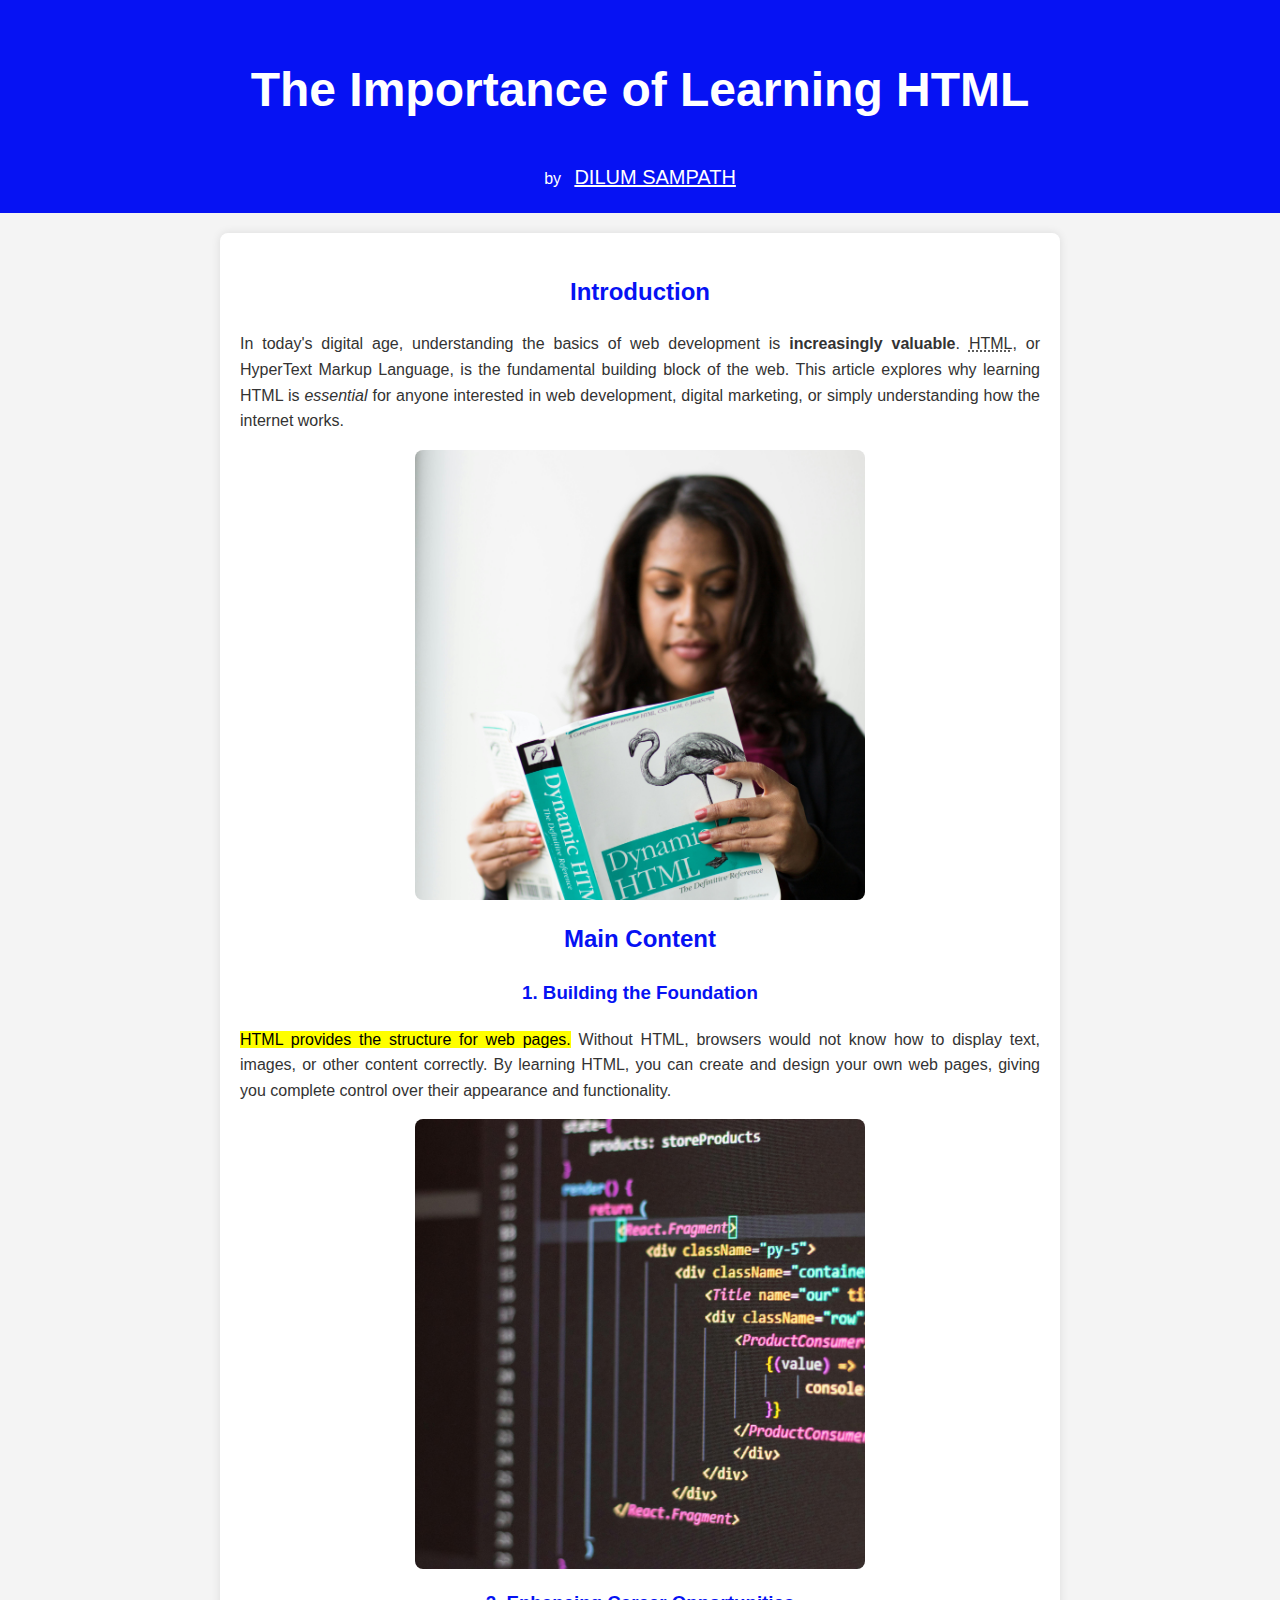
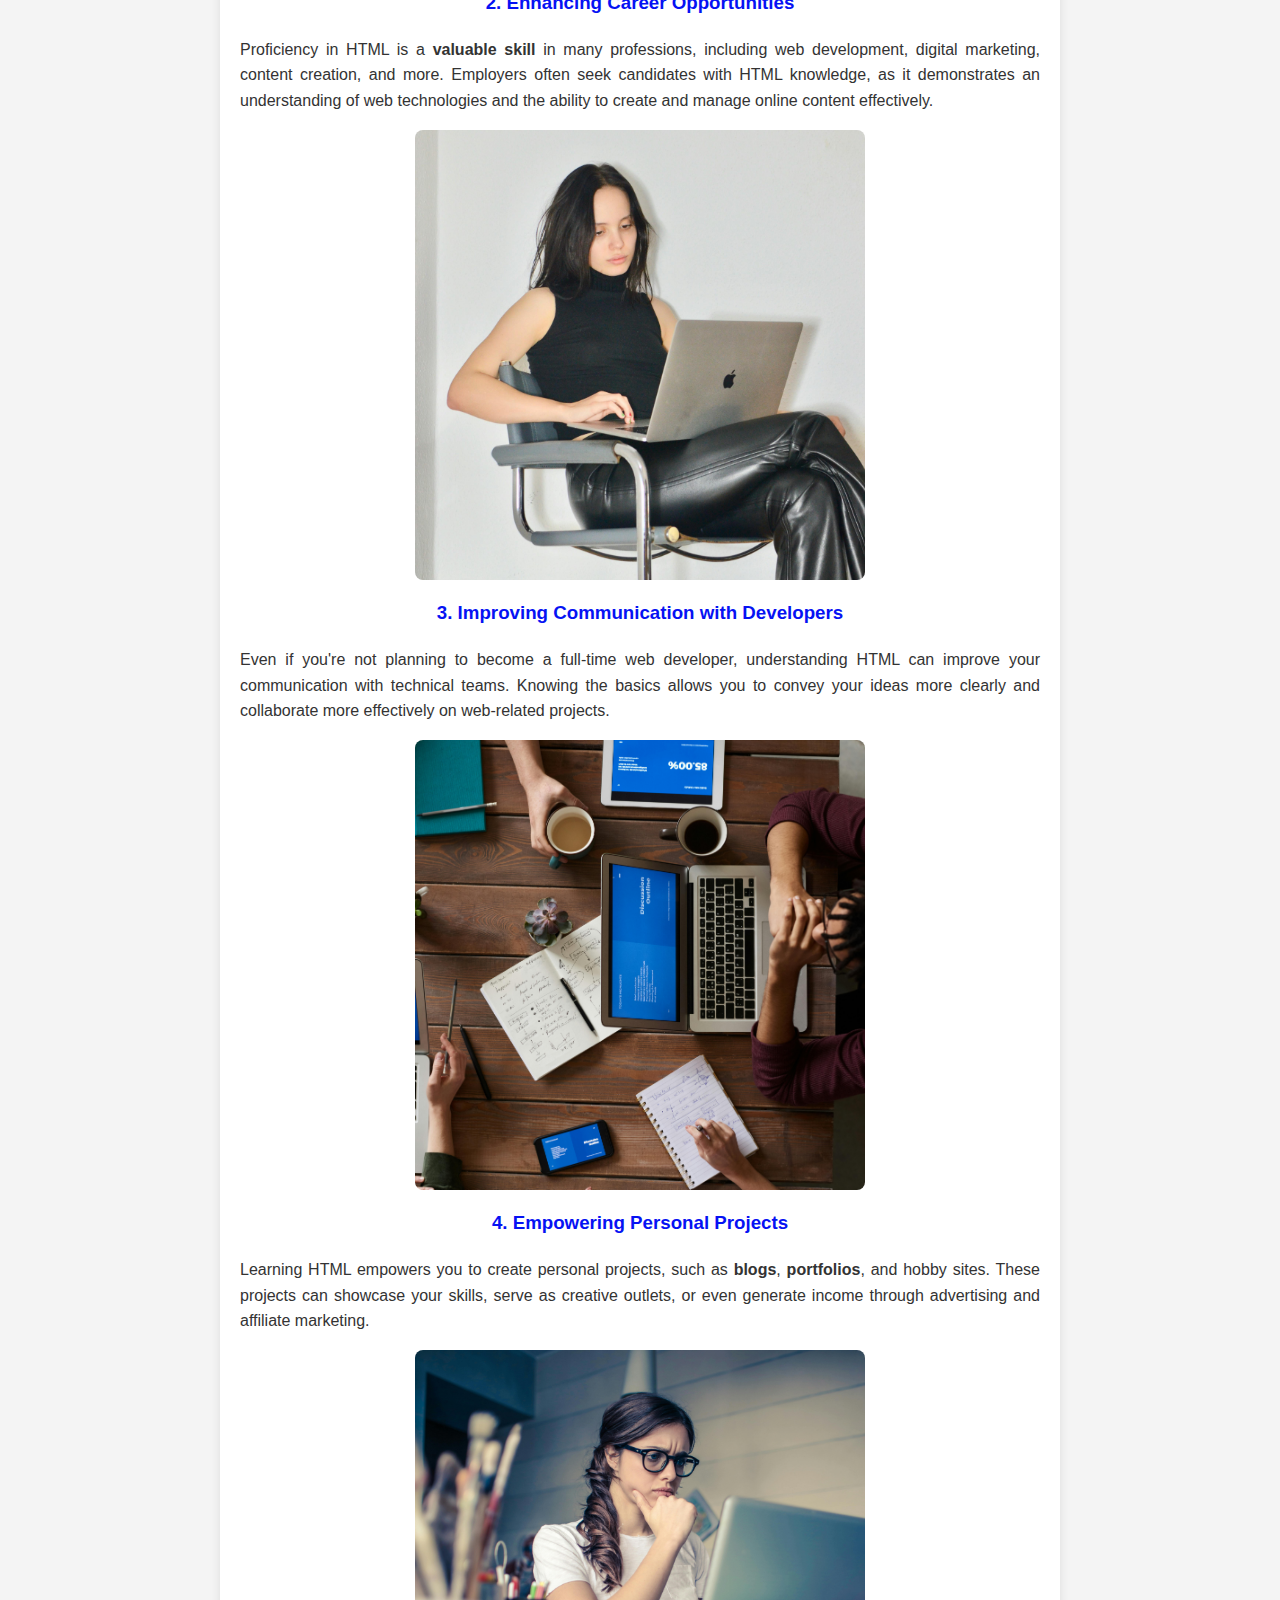
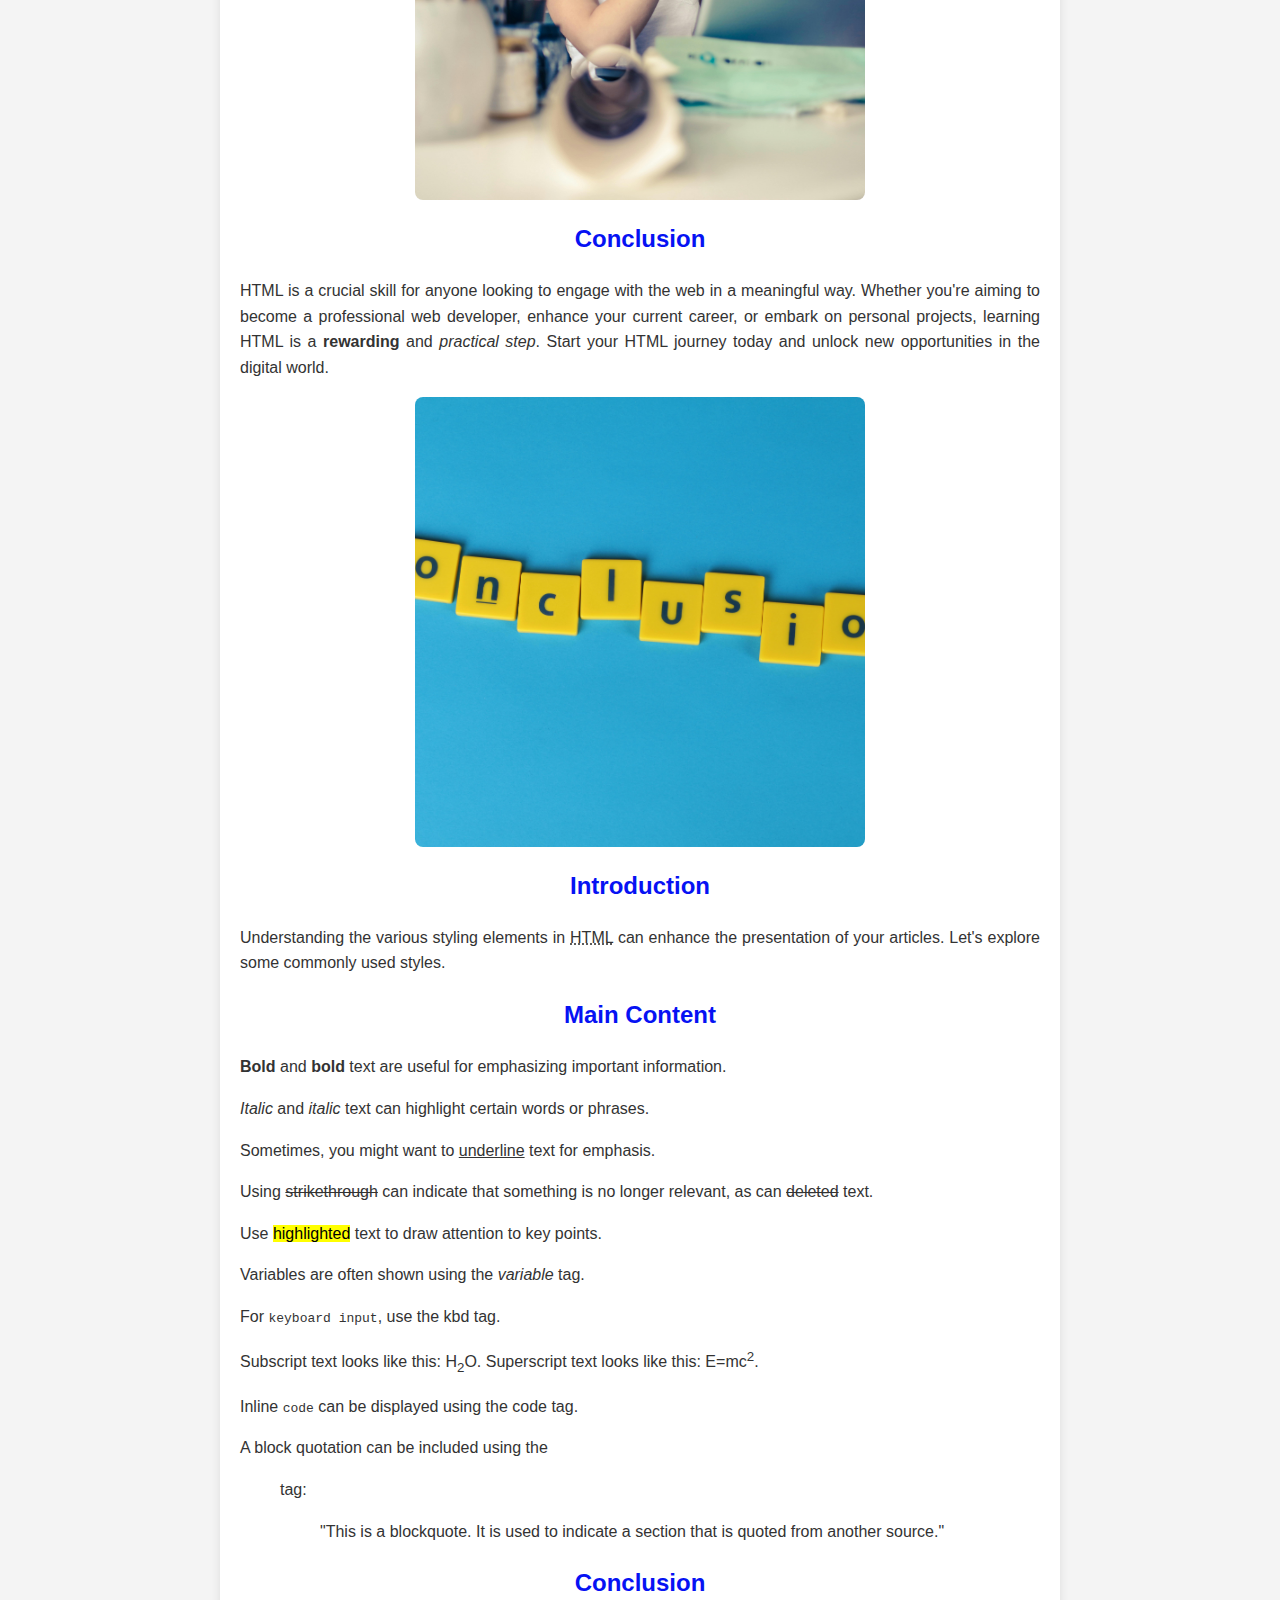
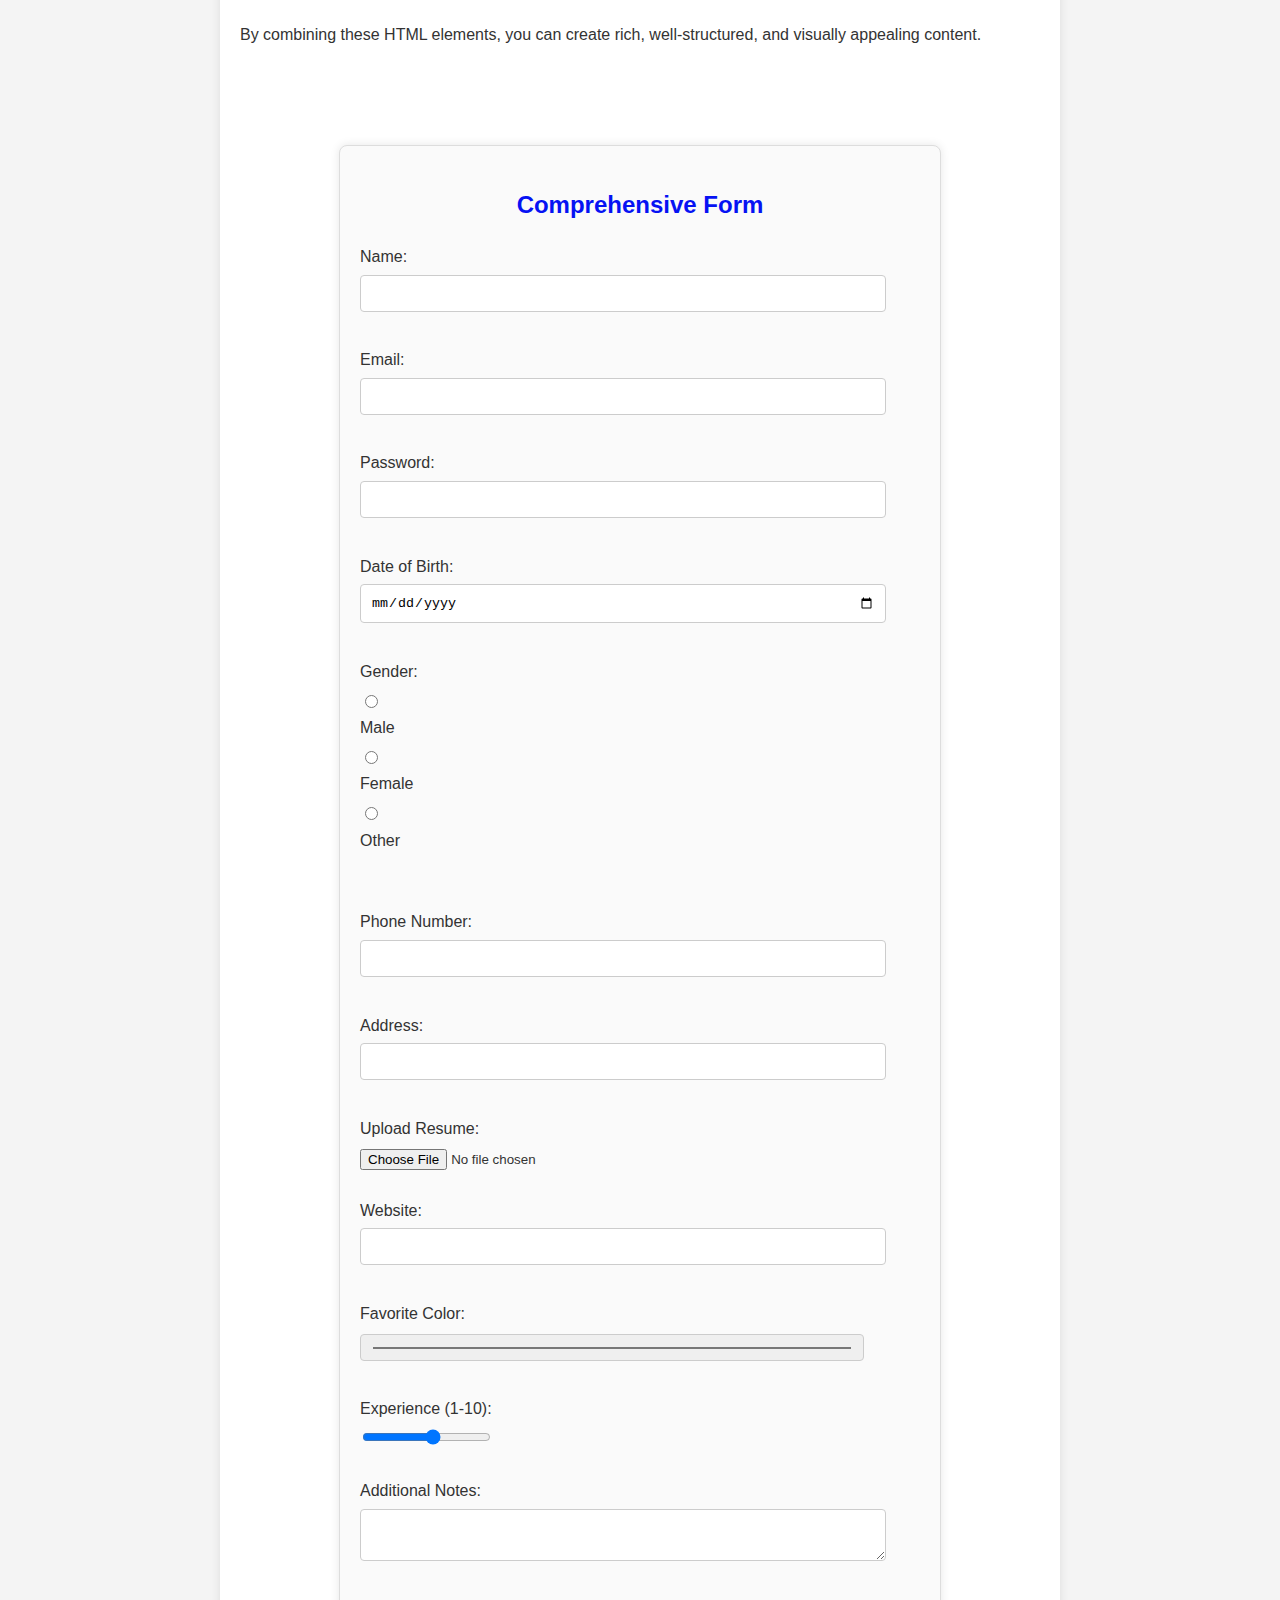
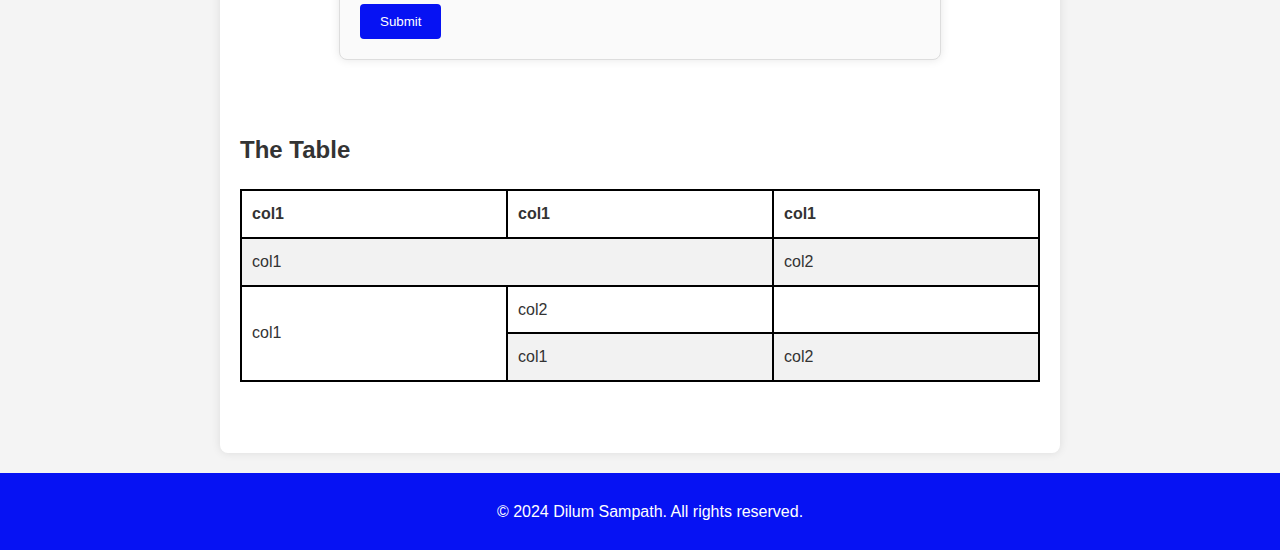
<file: index.html>
<!DOCTYPE html>
<html lang="en">
  <head>
    <meta charset="UTF-8" />
    <meta name="viewport" content="width=device-width, initial-scale=1.0" />
    <title>The Importance of Learning HTML - by Dilum Sampath</title>
    <link rel="stylesheet" href="new-style.css">
    <style>
      table, td,th,tr{
        border: 2px solid black;
        border-collapse: collapse;
      }
    </style>
  </head>
  <body>
    <header>
      <h1 id="main-heading">The Importance of Learning HTML</h1>
      <span>by</span> &nbsp;
      <a class="author" href="https://www.linkedin.com/in/dilum-sampath-77ba83203" target="_blank">Dilum Sampath</a>
    </header>
    <main>
      <section>
        <h2>Introduction</h2>
        <p>
          In today's digital age, understanding the basics of web development is
          <strong>increasingly valuable</strong>.
          <abbr title="HyperText Markup Language">HTML</abbr>, or HyperText
          Markup Language, is the fundamental building block of the web. This
          article explores why learning HTML is <em>essential</em> for anyone
          interested in web development, digital marketing, or simply
          understanding how the internet works.
        </p>
        <img
          src="images/pexels-divinetechygirl-1181703.jpg"   width="250px" height="auto"
          alt="HTML Introduction"
          width="600"
          height="400"
        />
      </section>
      <section>
        <h2>Main Content</h2>
        <h3>1. Building the Foundation</h3>
        <p>
          <mark>HTML provides the structure for web pages.</mark> Without HTML,
          browsers would not know how to display text, images, or other content
          correctly. By learning HTML, you can create and design your own web
          pages, giving you complete control over their appearance and
          functionality.
        </p>
        <img
          src="images/pexels-antonio-batinic-2573434-4164418.jpg" width="250px" height="auto"
          alt="Building the Foundation with HTML"
          width="600"
          height="400"
        />

        <h3>2. Enhancing Career Opportunities</h3>
        <p>
          Proficiency in HTML is a <strong>valuable skill</strong> in many
          professions, including web development, digital marketing, content
          creation, and more. Employers often seek candidates with HTML
          knowledge, as it demonstrates an understanding of web technologies and
          the ability to create and manage online content effectively.
        </p>
        <img
          src="images/pexels-skylar-kang-6045373.jpg" width="250px" height="auto"
          alt="HTML Career Opportunities"
          width="600"
          height="400"
        />

        <h3>3. Improving Communication with Developers</h3>
        <p>
          Even if you're not planning to become a full-time web developer,
          understanding HTML can improve your communication with technical
          teams. Knowing the basics allows you to convey your ideas more clearly
          and collaborate more effectively on web-related projects.
        </p>
        <img
          src="images/pexels-fauxels-3183165.jpg" width="250px" height="auto"
          alt="Improving Communication with HTML"
          width="600"
          height="400"
        />

        <h3>4. Empowering Personal Projects</h3>
        <p>
          Learning HTML empowers you to create personal projects, such as
          <strong>blogs</strong>, <strong>portfolios</strong>, and hobby sites.
          These projects can showcase your skills, serve as creative outlets, or
          even generate income through advertising and affiliate marketing.
        </p>
        <img
          src="images/pexels-olly-941555.jpg" width="250px" height="auto"
          alt="Empowering Personal Projects with HTML"
          width="600"
          height="400"
        />
      </section>
      <section>
        <h2>Conclusion</h2>
        <p>
          HTML is a crucial skill for anyone looking to engage with the web in a
          meaningful way. Whether you're aiming to become a professional web
          developer, enhance your current career, or embark on personal
          projects, learning HTML is a <strong>rewarding</strong> and
          <em>practical step</em>. Start your HTML journey today and unlock new
          opportunities in the digital world.
        </p>
        <img
          src="images/pexels-ann-h-45017-1888005.jpg" width="250px" height="auto"
          alt="HTML Conclusion"
          width="600"
          height="400"
        />
      </section>

      <section>
        <h2>Introduction</h2>
        <p>Understanding the various styling elements in <abbr title="HyperText Markup Language">HTML</abbr> can enhance the presentation of your articles. Let's explore some commonly used styles.</p>
    </section>
    <section>
        <h2>Main Content</h2>
        <p><strong>Bold</strong> and <b>bold</b> text are useful for emphasizing important information.</p>
        <p><em>Italic</em> and <i>italic</i> text can highlight certain words or phrases.</p>
        <p>Sometimes, you might want to <u>underline</u> text for emphasis.</p>
        <p>Using <s>strikethrough</s> can indicate that something is no longer relevant, as can <del>deleted</del> text.</p>
        <p>Use <mark>highlighted</mark> text to draw attention to key points.</p>
        <p>Variables are often shown using the <var>variable</var> tag.</p>
        <p>For <kbd>keyboard input</kbd>, use the kbd tag.</p>
        <p>Subscript text looks like this: H<sub>2</sub>O. Superscript text looks like this: E=mc<sup>2</sup>.</p>
        <p>Inline <code>code</code> can be displayed using the code tag.</p>
        <p>A block quotation can be included using the <blockquote> tag:</p>
        <blockquote cite="https://www.example.com">
            "This is a blockquote. It is used to indicate a section that is quoted from another source."
        </blockquote>
    </section>
    <section>
        <h2>Conclusion</h2>
        <p>By combining these HTML elements, you can create rich, well-structured, and visually appealing content.</p>
    </section>

    
      <br />
      <br />
      <br />

      <form action="/submit" method="post">
        <h2>Comprehensive Form</h2>
        <label for="name">Name:</label>
        <input type="text" id="name" name="name" required /><br /><br />

        <label for="email">Email:</label>
        <input type="email" id="email" name="email" required /><br /><br />

        <label for="password">Password:</label>
        <input
          type="password"
          id="password"
          name="password"
          required
        /><br /><br />

        <label for="dob">Date of Birth:</label>
        <input type="date" id="dob" name="dob" required /><br /><br />

        <label for="gender">Gender:</label>
        <input type="radio" id="male" name="gender" value="male" />
        <label for="male">Male</label>
        <input type="radio" id="female" name="gender" value="female" />
        <label for="female">Female</label>
        <input type="radio" id="other" name="gender" value="other" />
        <label for="other">Other</label><br /><br />

        <label for="phone">Phone Number:</label>
        <input type="tel" id="phone" name="phone" required /><br /><br />

        <label for="address">Address:</label>
        <input type="text" id="address" name="address" required /><br /><br />

        <label for="file">Upload Resume:</label>
        <input type="file" id="file" name="file" /><br /><br />

        <label for="website">Website:</label>
        <input type="url" id="website" name="website" /><br /><br />

        <label for="color">Favorite Color:</label>
        <input type="color" id="color" name="color" /><br /><br />

        <label for="range">Experience (1-10):</label>
        <input
          type="range"
          id="range"
          name="range"
          min="1"
          max="10"
        /><br /><br />

        <label for="notes">Additional Notes:</label>
        <textarea id="notes" name="notes"></textarea><br /><br />

        <input type="submit" value="Submit" />
      </form><br /><br />
      <h2>The Table</h2>
      <table>
        <tr>
          <th>col1</th>
          <th>col1</th>
          <th>col1</th>

          

        </tr>
        <tr >
          <td colspan="2">col1</td>
          <td>col2</td>
          <!-- <td>col3</td> -->

        </tr>
        <tr>
          <td rowspan="2">col1</td>
          <td>col2</td>
          <!-- <td>col3</td> -->

        </tr>
        <tr>
          <td>col1</td>
          <td>col2</td>
          <!-- <td>col3</td> -->

        </tr>
      </table><br><br>
    </main>
    <footer>
      <p>&copy; 2024 Dilum Sampath. All rights reserved.</p>
    </footer>
  </body>
</html>
</file>
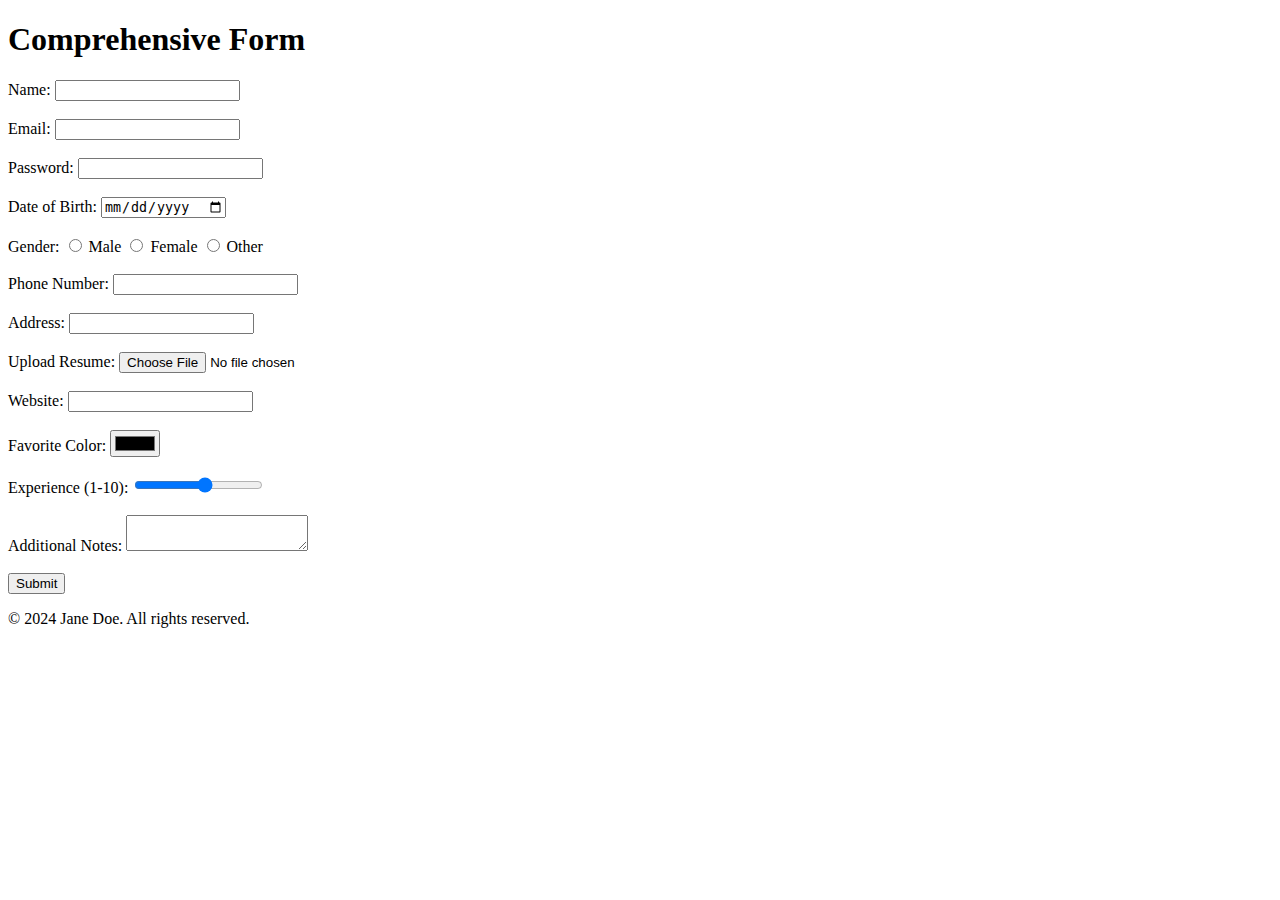
<file: form.html>
<!DOCTYPE html>
<html lang="en">
  <head>
    <meta charset="UTF-8" />
    <meta name="viewport" content="width=device-width, initial-scale=1.0" />
    <title>Comprehensive Form</title>
  </head>
  <body>
    <header>
      <h1>Comprehensive Form</h1>
    </header>
    <main>
      <form action="/submit" method="post">
        <label for="name">Name:</label>
        <input type="text" id="name" name="name" required /><br /><br />

        <label for="email">Email:</label>
        <input type="email" id="email" name="email" required /><br /><br />

        <label for="password">Password:</label>
        <input
          type="password"
          id="password"
          name="password"
          required
        /><br /><br />

        <label for="dob">Date of Birth:</label>
        <input type="date" id="dob" name="dob" required /><br /><br />

        <label for="gender">Gender:</label>
        <input type="radio" id="male" name="gender" value="male" />
        <label for="male">Male</label>
        <input type="radio" id="female" name="gender" value="female" />
        <label for="female">Female</label>
        <input type="radio" id="other" name="gender" value="other" />
        <label for="other">Other</label><br /><br />

        <label for="phone">Phone Number:</label>
        <input type="tel" id="phone" name="phone" required /><br /><br />

        <label for="address">Address:</label>
        <input type="text" id="address" name="address" required /><br /><br />

        <label for="file">Upload Resume:</label>
        <input type="file" id="file" name="file" /><br /><br />

        <label for="website">Website:</label>
        <input type="url" id="website" name="website" /><br /><br />

        <label for="color">Favorite Color:</label>
        <input type="color" id="color" name="color" /><br /><br />

        <label for="range">Experience (1-10):</label>
        <input
          type="range"
          id="range"
          name="range"
          min="1"
          max="10"
        /><br /><br />

        <label for="notes">Additional Notes:</label>
        <textarea id="notes" name="notes"></textarea><br /><br />

        <input type="submit" value="Submit" />
      </form>
    </main>
    <footer>
      <p>&copy; 2024 Jane Doe. All rights reserved.</p>
    </footer>
  </body>
</html>
</file>
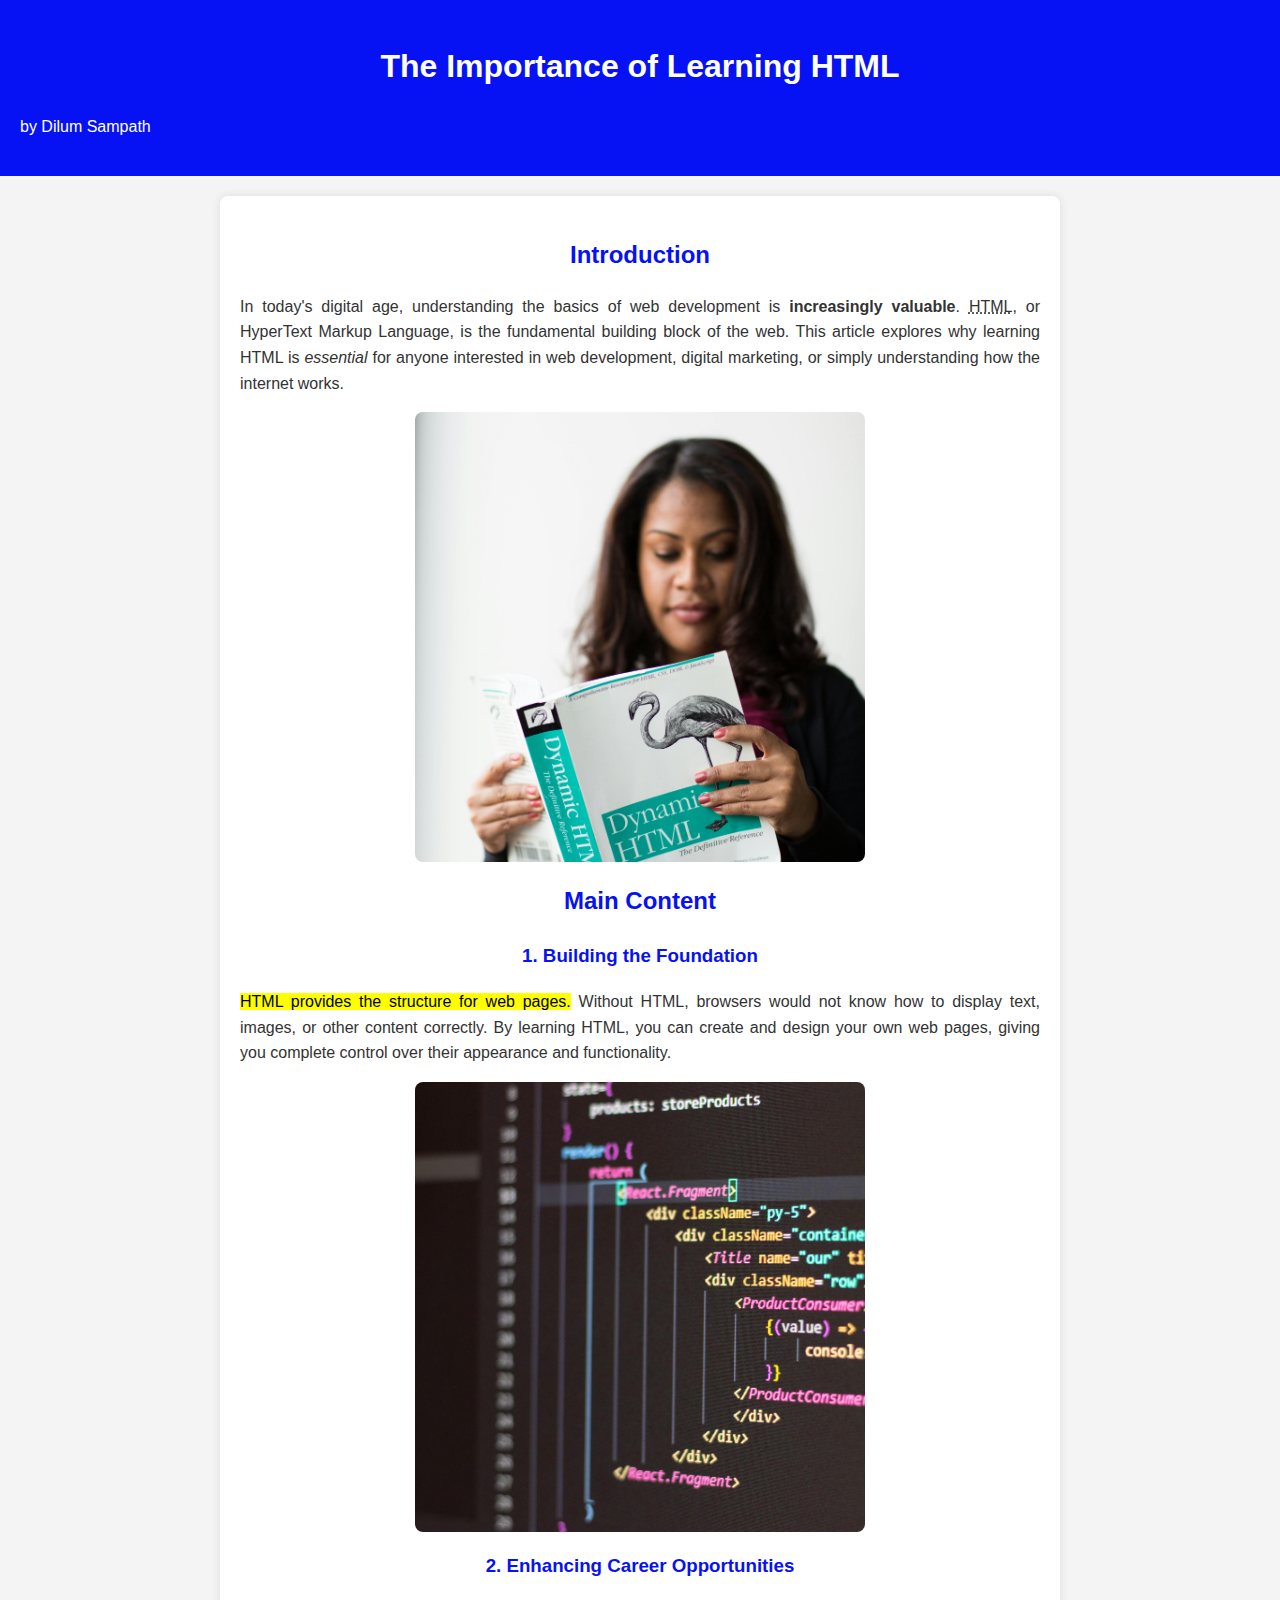
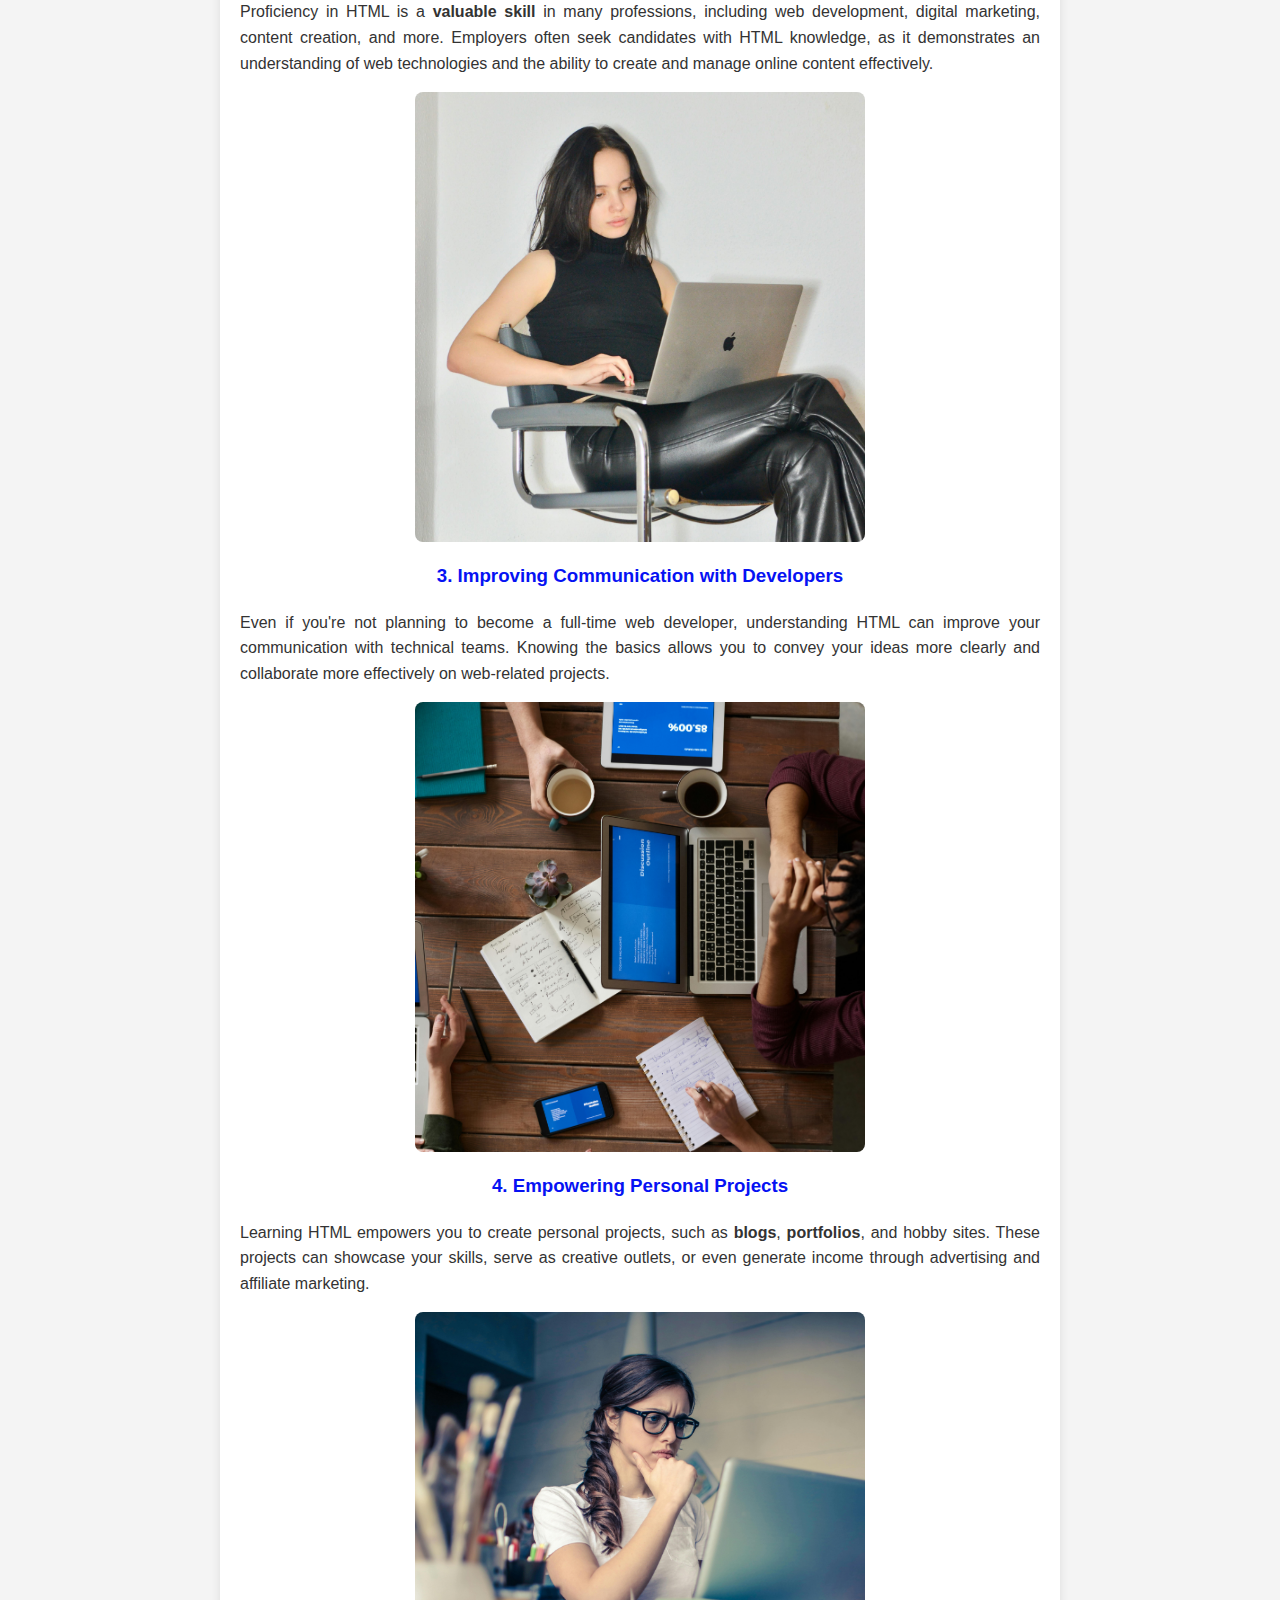
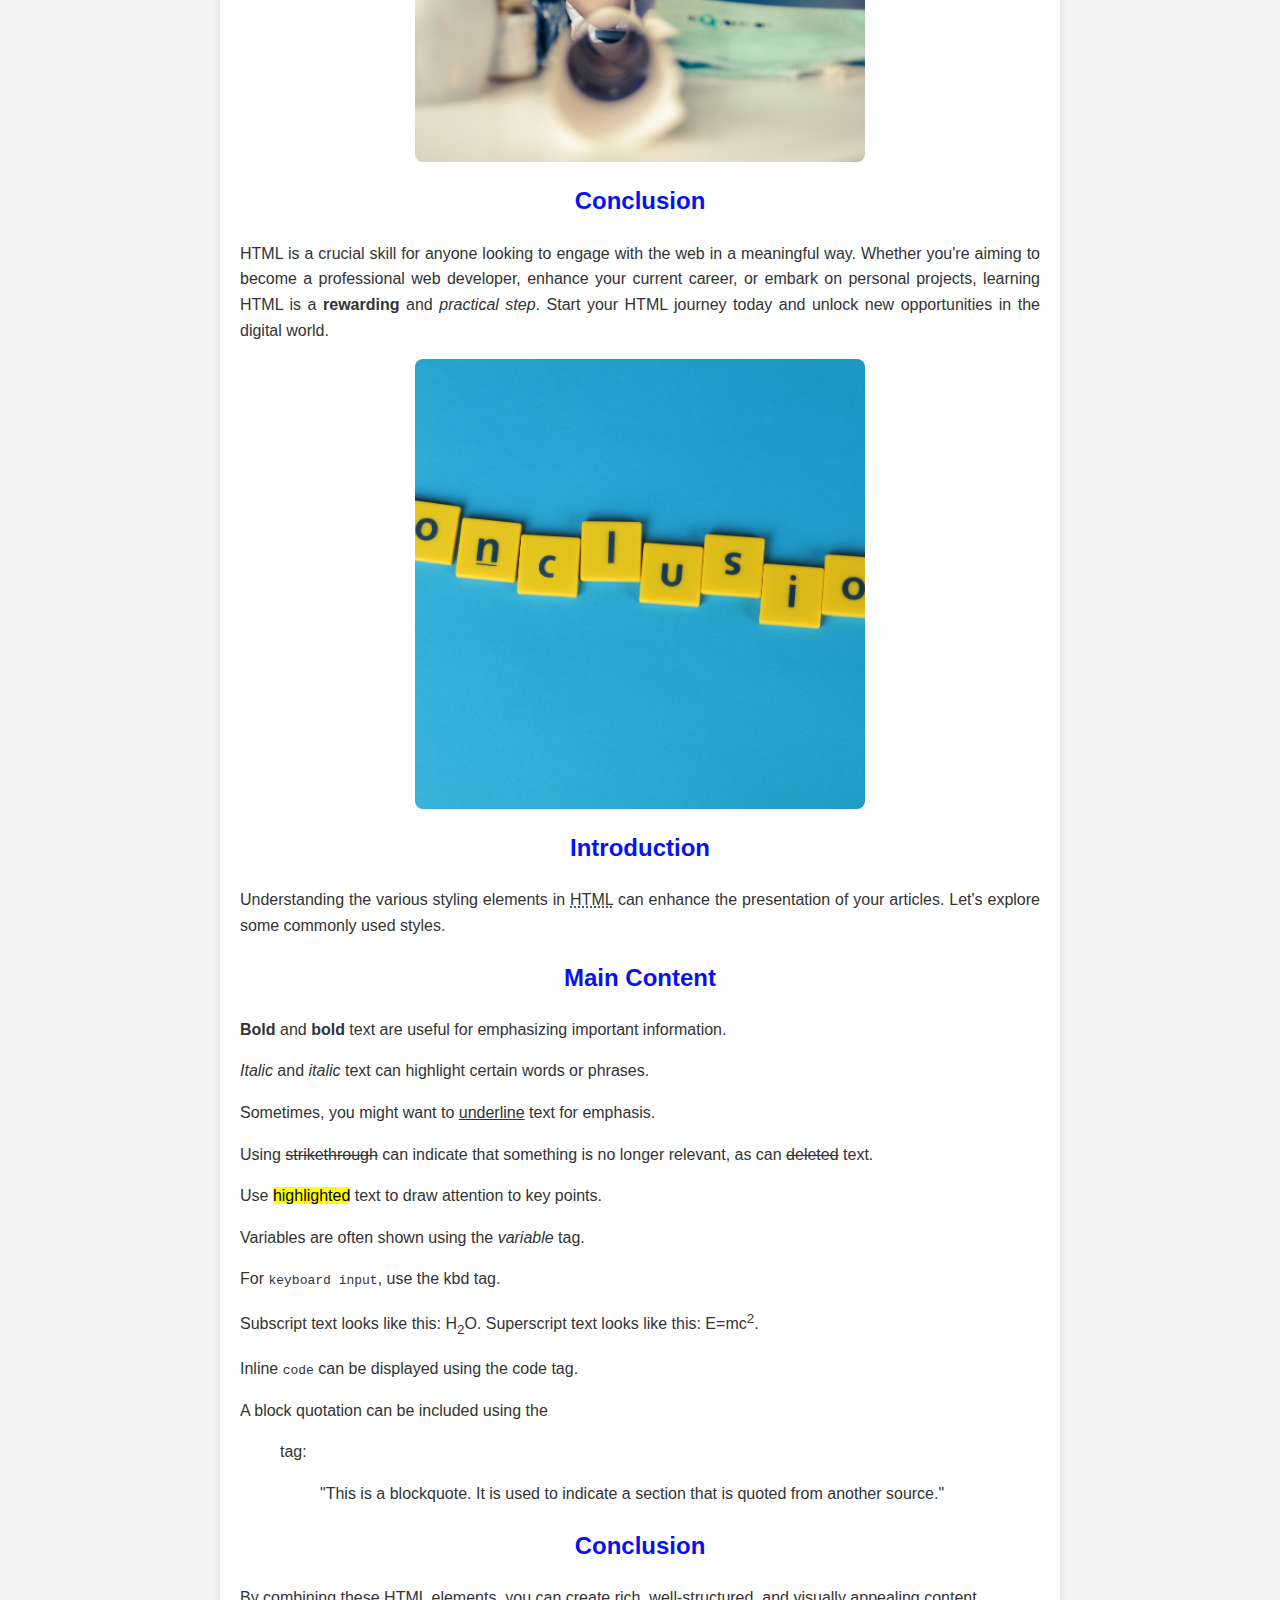
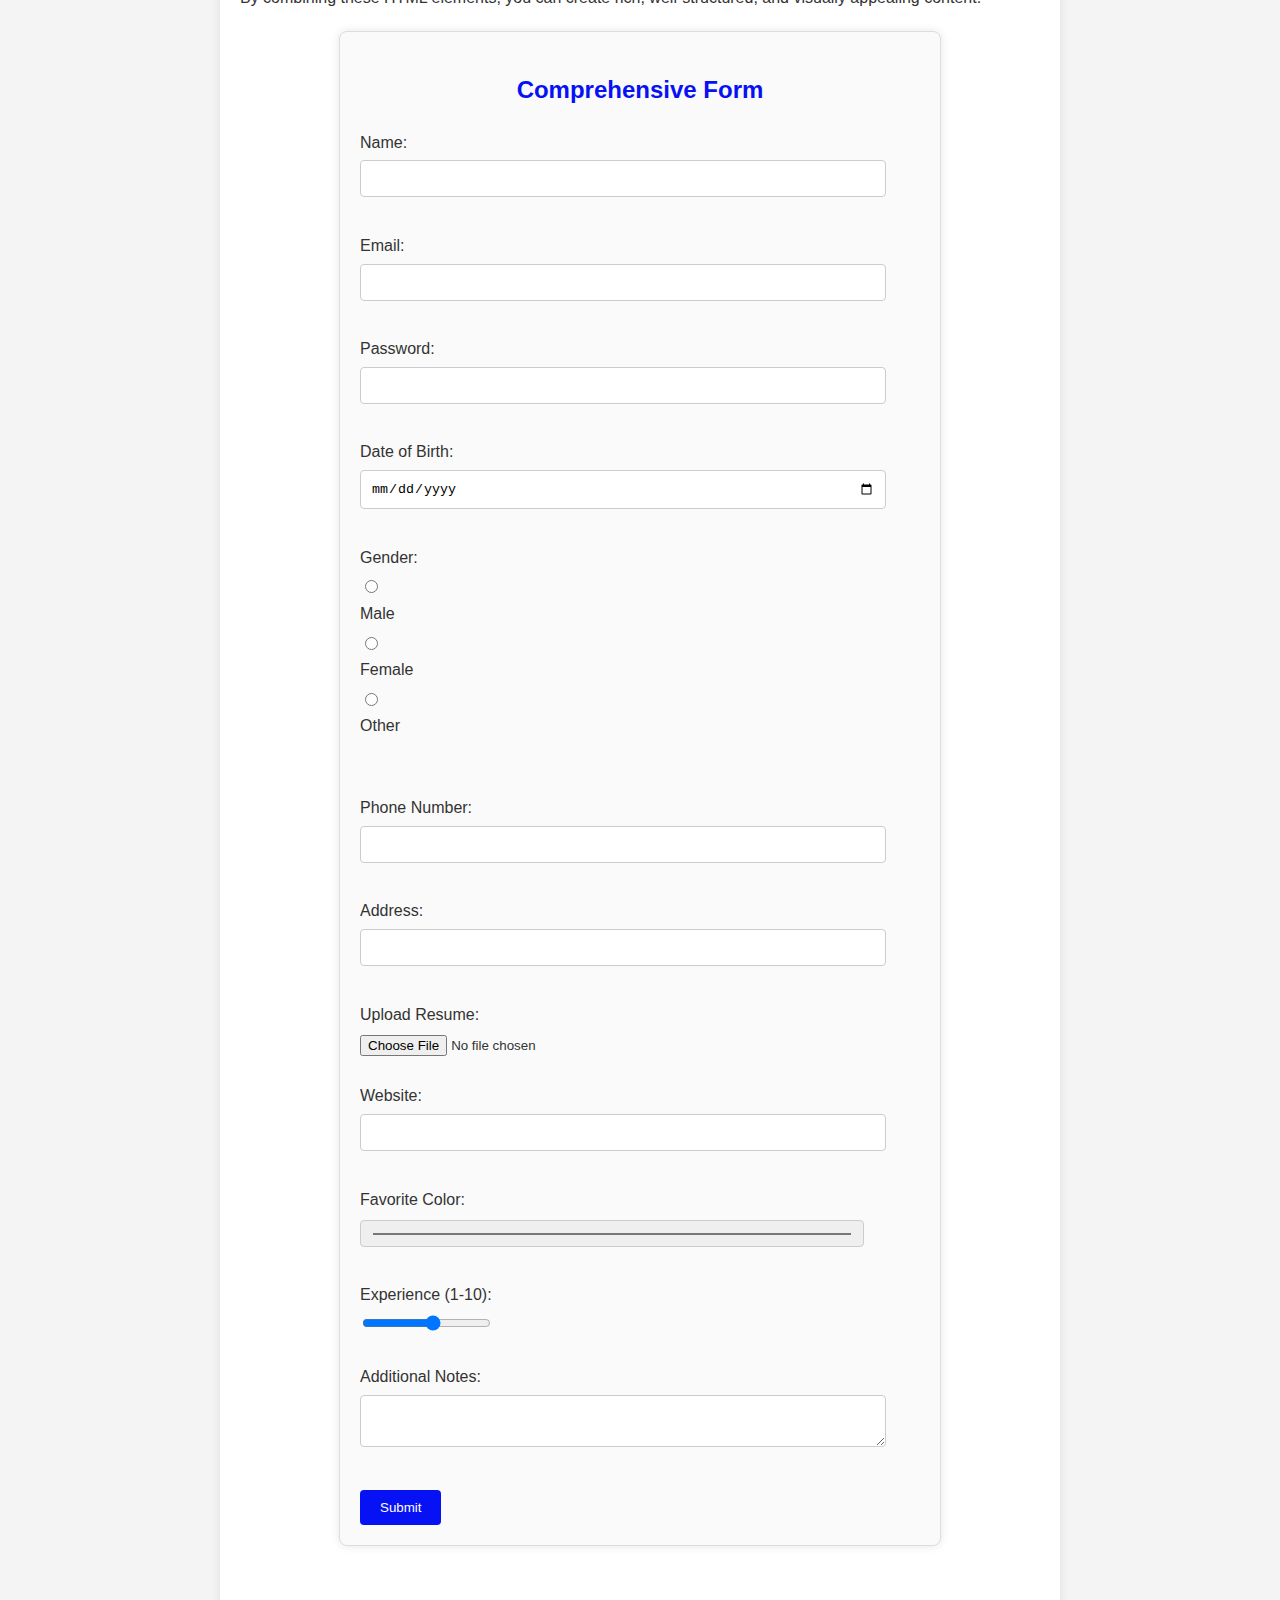
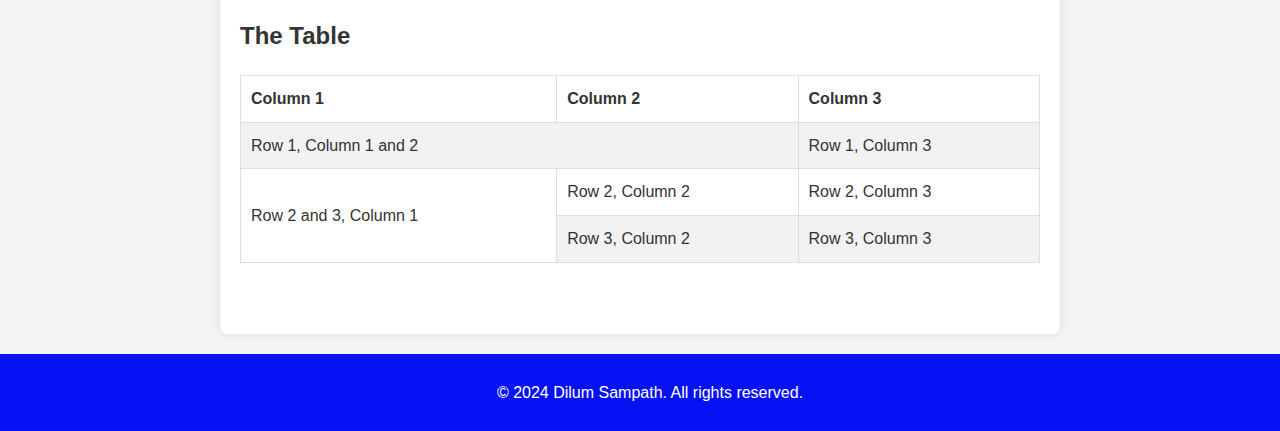
<file: new-index.html>
<!DOCTYPE html>
<html lang="en">
<head>
    <meta charset="UTF-8" />
    <meta name="viewport" content="width=device-width, initial-scale=1.0" />
    <title>The Importance of Learning HTML - by Dilum Sampath</title>
    <link rel="stylesheet" href="new-style.css">
</head>
<body>
    <header>
        <h1>The Importance of Learning HTML</h1>
        <p>by Dilum Sampath</p>
    </header>
    <main>
        <section>
            <h2>Introduction</h2>
            <p>
                In today's digital age, understanding the basics of web development is
                <strong>increasingly valuable</strong>.
                <abbr title="HyperText Markup Language">HTML</abbr>, or HyperText
                Markup Language, is the fundamental building block of the web. This
                article explores why learning HTML is <em>essential</em> for anyone
                interested in web development, digital marketing, or simply
                understanding how the internet works.
            </p>
            <img
                src="images/pexels-divinetechygirl-1181703.jpg"
                alt="HTML Introduction"
            />
        </section>
        <section>
            <h2>Main Content</h2>
            <h3>1. Building the Foundation</h3>
            <p>
                <mark>HTML provides the structure for web pages.</mark> Without HTML,
                browsers would not know how to display text, images, or other content
                correctly. By learning HTML, you can create and design your own web
                pages, giving you complete control over their appearance and
                functionality.
            </p>
            <img
                src="images/pexels-antonio-batinic-2573434-4164418.jpg"
                alt="Building the Foundation with HTML"
            />
            <h3>2. Enhancing Career Opportunities</h3>
            <p>
                Proficiency in HTML is a <strong>valuable skill</strong> in many
                professions, including web development, digital marketing, content
                creation, and more. Employers often seek candidates with HTML
                knowledge, as it demonstrates an understanding of web technologies and
                the ability to create and manage online content effectively.
            </p>
            <img
                src="images/pexels-skylar-kang-6045373.jpg"
                alt="HTML Career Opportunities"
            />
            <h3>3. Improving Communication with Developers</h3>
            <p>
                Even if you're not planning to become a full-time web developer,
                understanding HTML can improve your communication with technical
                teams. Knowing the basics allows you to convey your ideas more clearly
                and collaborate more effectively on web-related projects.
            </p>
            <img
                src="images/pexels-fauxels-3183165.jpg"
                alt="Improving Communication with HTML"
            />
            <h3>4. Empowering Personal Projects</h3>
            <p>
                Learning HTML empowers you to create personal projects, such as
                <strong>blogs</strong>, <strong>portfolios</strong>, and hobby sites.
                These projects can showcase your skills, serve as creative outlets, or
                even generate income through advertising and affiliate marketing.
            </p>
            <img
                src="images/pexels-olly-941555.jpg"
                alt="Empowering Personal Projects with HTML"
            />
        </section>
        <section>
            <h2>Conclusion</h2>
            <p>
                HTML is a crucial skill for anyone looking to engage with the web in a
                meaningful way. Whether you're aiming to become a professional web
                developer, enhance your current career, or embark on personal
                projects, learning HTML is a <strong>rewarding</strong> and
                <em>practical step</em>. Start your HTML journey today and unlock new
                opportunities in the digital world.
            </p>
            <img
                src="images/pexels-ann-h-45017-1888005.jpg"
                alt="HTML Conclusion"
            />
        </section>
        <section>
            <h2>Introduction</h2>
            <p>Understanding the various styling elements in <abbr title="HyperText Markup Language">HTML</abbr> can enhance the presentation of your articles. Let's explore some commonly used styles.</p>
        </section>
        <section>
            <h2>Main Content</h2>
            <p><strong>Bold</strong> and <b>bold</b> text are useful for emphasizing important information.</p>
            <p><em>Italic</em> and <i>italic</i> text can highlight certain words or phrases.</p>
            <p>Sometimes, you might want to <u>underline</u> text for emphasis.</p>
            <p>Using <s>strikethrough</s> can indicate that something is no longer relevant, as can <del>deleted</del> text.</p>
            <p>Use <mark>highlighted</mark> text to draw attention to key points.</p>
            <p>Variables are often shown using the <var>variable</var> tag.</p>
            <p>For <kbd>keyboard input</kbd>, use the kbd tag.</p>
            <p>Subscript text looks like this: H<sub>2</sub>O. Superscript text looks like this: E=mc<sup>2</sup>.</p>
            <p>Inline <code>code</code> can be displayed using the code tag.</p>
            <p>A block quotation can be included using the <blockquote> tag:</p>
            <blockquote cite="https://www.example.com">
                "This is a blockquote. It is used to indicate a section that is quoted from another source."
            </blockquote>
        </section>
        <section>
            <h2>Conclusion</h2>
            <p>By combining these HTML elements, you can create rich, well-structured, and visually appealing content.</p>
        </section>
        <form action="/submit" method="post">
            <h2>Comprehensive Form</h2>
            <label for="name">Name:</label>
            <input type="text" id="name" name="name" required /><br /><br />
            <label for="email">Email:</label>
            <input type="email" id="email" name="email" required /><br /><br />
            <label for="password">Password:</label>
            <input type="password" id="password" name="password" required /><br /><br />
            <label for="dob">Date of Birth:</label>
            <input type="date" id="dob" name="dob" required /><br /><br />
            <label for="gender">Gender:</label>
            <input type="radio" id="male" name="gender" value="male" />
            <label for="male">Male</label>
            <input type="radio" id="female" name="gender" value="female" />
            <label for="female">Female</label>
            <input type="radio" id="other" name="gender" value="other" />
            <label for="other">Other</label><br /><br />
            <label for="phone">Phone Number:</label>
            <input type="tel" id="phone" name="phone" required /><br /><br />
            <label for="address">Address:</label>
            <input type="text" id="address" name="address" required /><br /><br />
            <label for="file">Upload Resume:</label>
            <input type="file" id="file" name="file" /><br /><br />
            <label for="website">Website:</label>
            <input type="url" id="website" name="website" /><br /><br />
            <label for="color">Favorite Color:</label>
            <input type="color" id="color" name="color" /><br /><br />
            <label for="range">Experience (1-10):</label>
            <input type="range" id="range" name="range" min="1" max="10" /><br /><br />
            <label for="notes">Additional Notes:</label>
            <textarea id="notes" name="notes"></textarea><br /><br />
            <input type="submit" value="Submit" />
        </form><br /><br />
        <h2>The Table</h2>
        <table>
            <tr>
                <th>Column 1</th>
                <th>Column 2</th>
                <th>Column 3</th>
            </tr>
            <tr>
                <td colspan="2">Row 1, Column 1 and 2</td>
                <td>Row 1, Column 3</td>
            </tr>
            <tr>
                <td rowspan="2">Row 2 and 3, Column 1</td>
                <td>Row 2, Column 2</td>
                <td>Row 2, Column 3</td>
            </tr>
            <tr>
                <td>Row 3, Column 2</td>
                <td>Row 3, Column 3</td>
            </tr>
        </table><br /><br />
    </main>
    <footer>
        <p>&copy; 2024 Dilum Sampath. All rights reserved.</p>
    </footer>
</body>
</html>
</file>
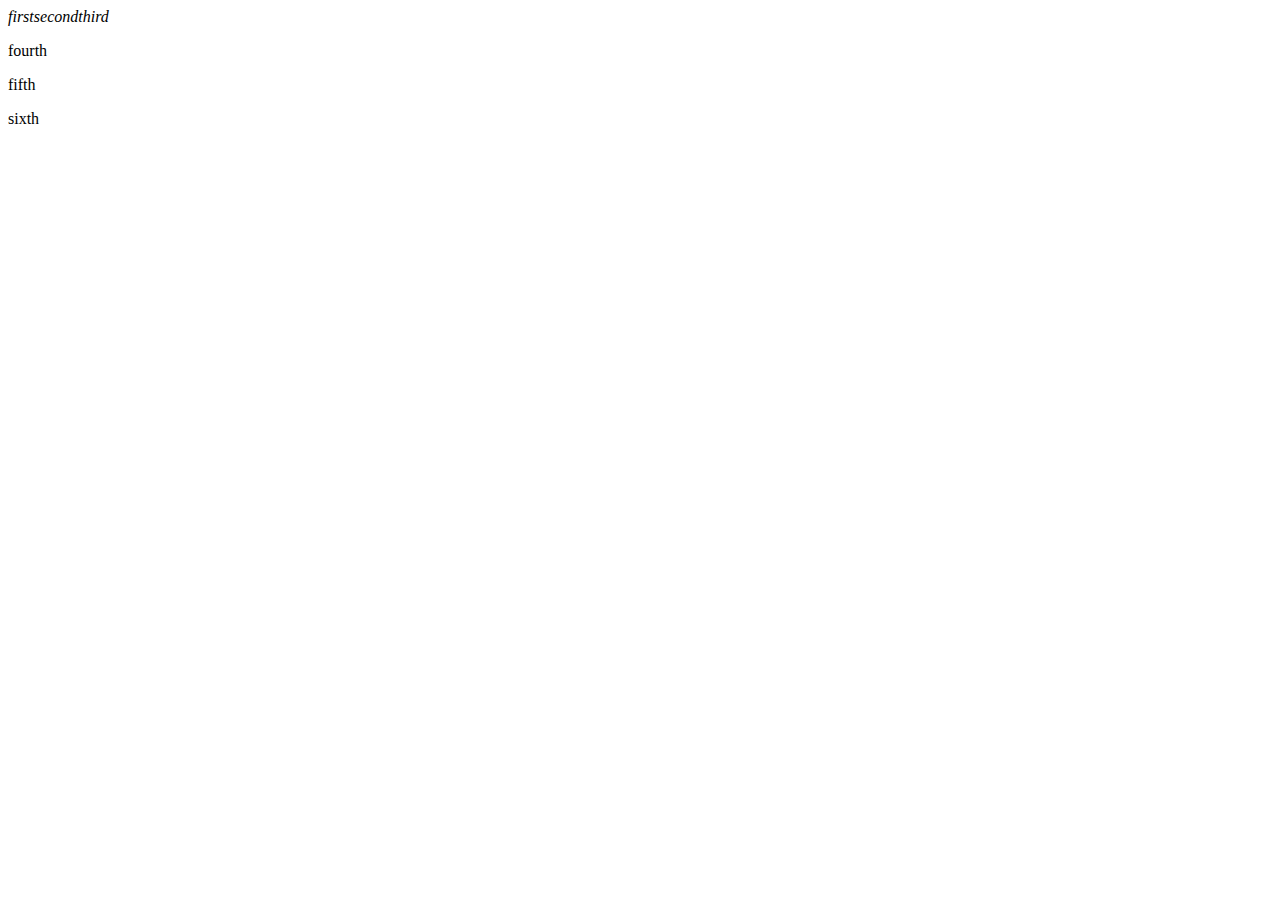
<file: test.html>
<!DOCTYPE html>
<html lang="en">
  <head>
    <meta charset="UTF-8" />
    <meta name="viewport" content="width=device-width, initial-scale=1.0" />
    <title>Document</title>
  </head>
  <body>
    <span><i>first</i></span
    ><i>second</i><span><i>third</i></span>
    <p>fourth</p>
    <p>fifth</p>
    <p>sixth</p>
  </body>
</html>
</file>
<file: new-style.css>
body {
  font-family: "Roboto", sans-serif;
  margin: 0;
  line-height: 1.6;
  color: #333;
  background-color: #f4f4f4;
}

header {
  background-color: #0612f3;
  color: white;
  padding: 20px;
  text-align: center;
}

/* header h1 {
  margin: 0;
  font-size: 2.5em;
} */

/* ==================================    Select using ID     ======================================= */
#main-heading {
  text-align: center;
  font-size: 3em;
  color: white;
}

/* ==================================    Select using class     ======================================= */
.author {
  text-align: center;
  text-decoration: underline;
  text-transform: uppercase;
  font-size: 20px;
  font-weight: 500;
  color: white;
}

main {
  max-width: 800px;
  margin: 20px auto;
  padding: 20px;
  background: white;
  box-shadow: 0 0 10px rgba(0, 0, 0, 0.1);
  border-radius: 8px;
}

section {
  margin-bottom: 20px;
}

section h2,
section h3 {
  text-align: center;
  color: #0612f3;
}

p {
  text-align: justify;
  line-height: 1.6;
}

img {
  width: 450px;
  height: 450px;
  object-fit: cover;
  display: block;
  margin: 0 auto;
  border-radius: 8px;
  /* margin: 10px 0; */
}

form {
  margin: 0 auto;
  width: 70%;
  background: #fafafa;
  padding: 20px;
  border: 1px solid #ddd;
  border-radius: 8px;
  box-shadow: 0 0 10px rgba(0, 0, 0, 0.1);
}

form h2 {
  text-align: center;
  color: #0612f3;
}

label {
  display: block;
  margin-bottom: 5px;
}

input[type="text"],
input[type="email"],
input[type="password"],
input[type="date"],
input[type="tel"],
input[type="url"],
input[type="color"],
textarea {
  width: 90%;
  padding: 10px;
  margin-bottom: 10px;
  /* display: block;
  margin: auto; */
  border: 1px solid #ccc;
  border-radius: 4px;
}

input[type="radio"] {
  margin-right: 5px;
}

input[type="submit"] {
  background-color: #0612f3;
  color: white;
  padding: 10px 20px;
  border: none;
  border-radius: 4px;
  cursor: pointer;
}

input[type="submit"]:hover {
  background-color: #0612f3;
}

table {
  width: 100%;
  border-collapse: collapse;
  margin-top: 20px;
}

table,
th,
td {
  border: 1px solid #ddd;
}

th,
td {
  padding: 10px;
  text-align: left;
}

tr:nth-child(even) {
  background-color: #f2f2f2;
}

footer {
  display: flex;

  justify-content: center;
  background-color: #0612f3;
  color: white;
  padding: 10px;
  text-align: center;
  position: relative;
  bottom: 0;
  width: 100%;
}
</file>
